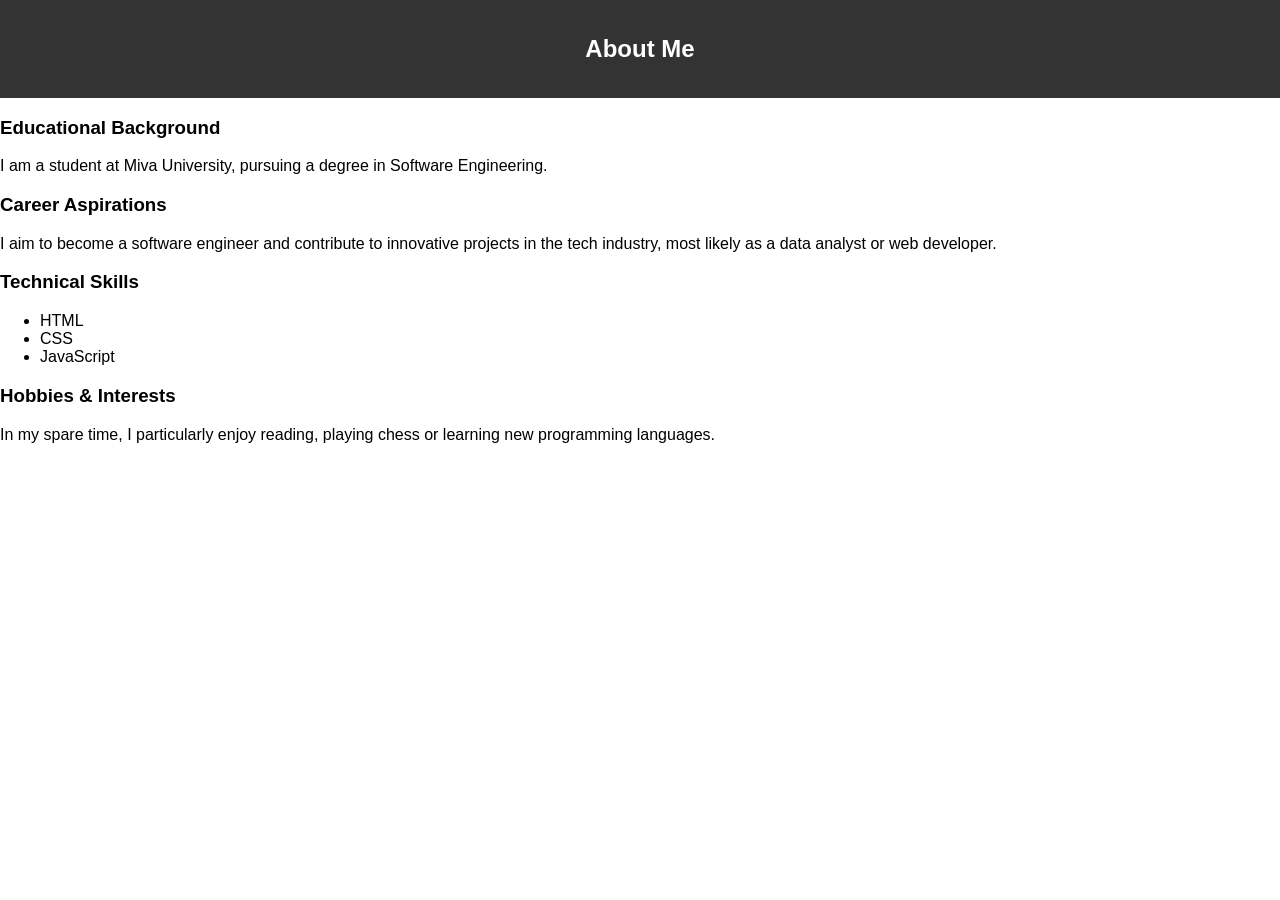
<file: about.html>
<!DOCTYPE html>
<html lang="en">
<head>
  <meta charset="UTF-8">
  <title>About Me</title>
  <link rel="stylesheet" href="style.css">
</head>
<body>
  <header><h2>About Me</h2></header>
  <section>
    <h3>Educational Background</h3>
    <p>I am a student at Miva University, pursuing a degree in Software Engineering.</p>
    <h3>Career Aspirations</h3>
    <p>I aim to become a software engineer and contribute to innovative projects in the tech industry, most likely as a data analyst or web developer.</p>
    <h3>Technical Skills</h3>
    <ul>
      <li>HTML</li>
      <li>CSS</li>
      <li>JavaScript</li>
    </ul>
    <h3>Hobbies & Interests</h3>
    <p>In my spare time, I particularly enjoy reading, playing chess or learning new programming languages.</p>
  </section>
</body>
</html>
</file>
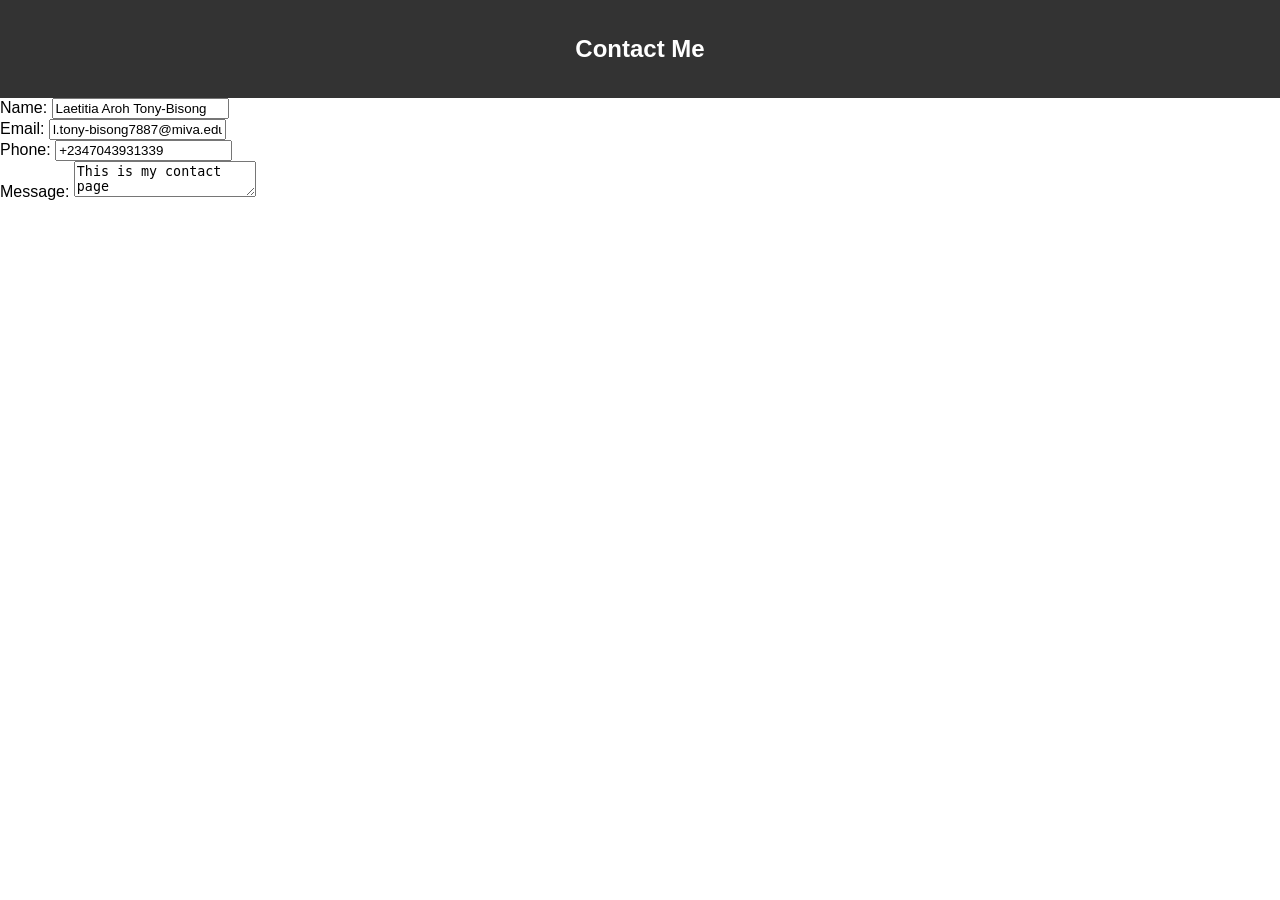
<file: contact.html>
<!DOCTYPE html>
<html lang="en">
<head>
  <meta charset="UTF-8">
  <title>Contact</title>
  <link rel="stylesheet" href="style.css">
  <script src="script.js" defer></script>
</head>
<body>
  <header><h2>Contact Me</h2></header>
  <form onsubmit="return validateForm()">
    <label>Name:</label>
    <input type="text" id="name" value="Laetitia Aroh Tony-Bisong"><br>

    <label>Email:</label>
    <input type="text" id="email" value="l.tony-bisong7887@miva.edu.ng"><br>

    <label>Phone:</label>
    <input type="text" id="phone" value="+2347043931339"><br>

    <label>Message:</label>
    <textarea id="message">This is my contact page</textarea><br>

  </form>
</body>
</html>
</file>
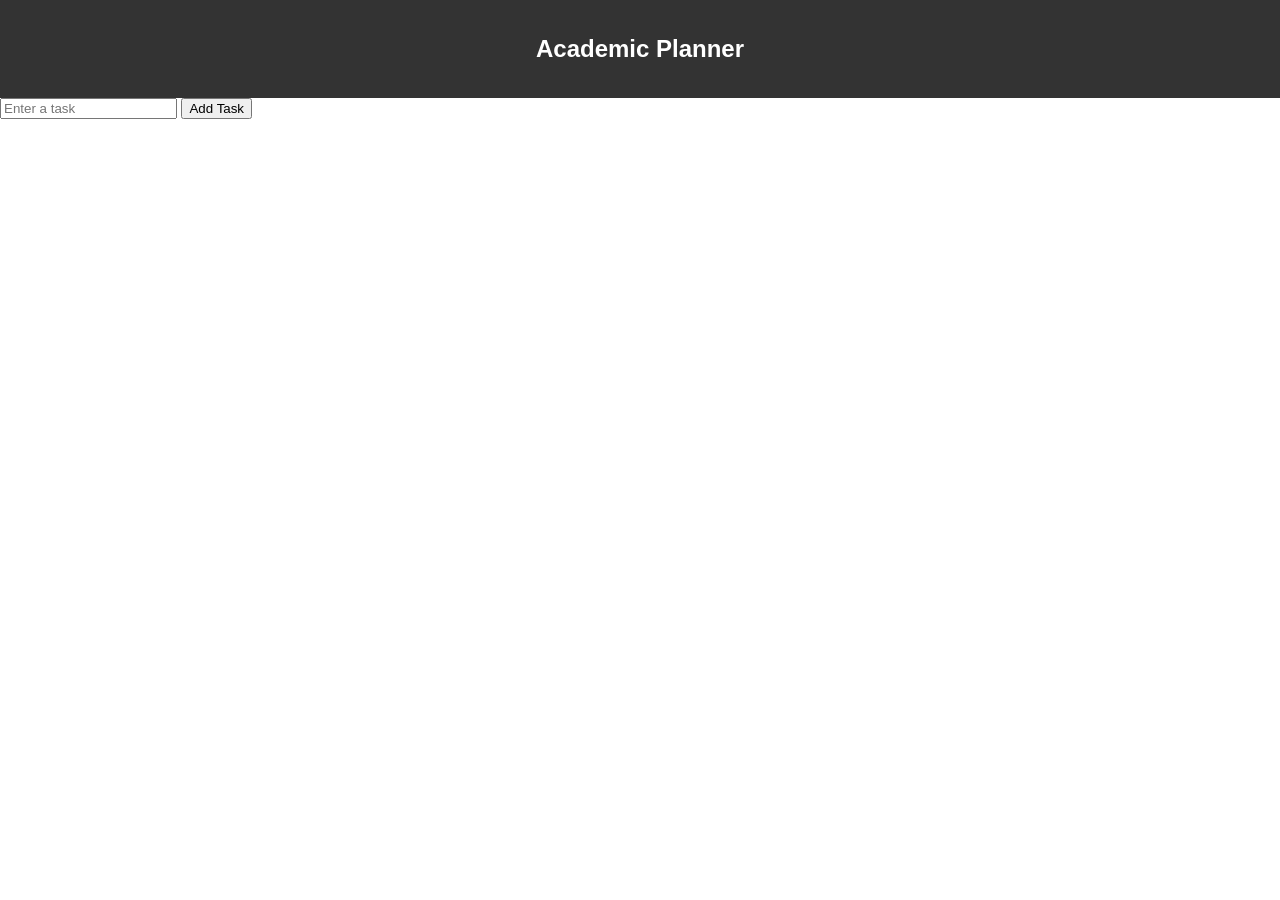
<file: planner.html>
<!DOCTYPE html>
<html lang="en">
<head>
  <meta charset="UTF-8">
  <title>Academic Planner</title>
  <link rel="stylesheet" href="style.css">
  <script src="script.js" defer></script>
</head>
<body>
  <header><h2>Academic Planner</h2></header>
  <section>
    <input type="text" id="taskInput" placeholder="Enter a task">
    <button onclick="addTask()">Add Task</button>
    <ul id="taskList"></ul>
  </section>
</body>
</html>
</file>
<file: style.css>
body {
  font-family: Arial, sans-serif;
  margin: 0;
  padding: 0;
}
header {
  background: #333;
  color: white;
  padding: 15px;
  text-align: center;
}
nav ul {
  list-style: none;
  padding: 0;
}
nav ul li {
  display: inline;
  margin: 0 10px;
}
nav ul li a {
  color: white;
  text-decoration: none;
}
.profile-pic {
  width: 150px;
  border-radius: 50%;
}
.completed {
  text-decoration: line-through;
  color: gray;
}
</file>
